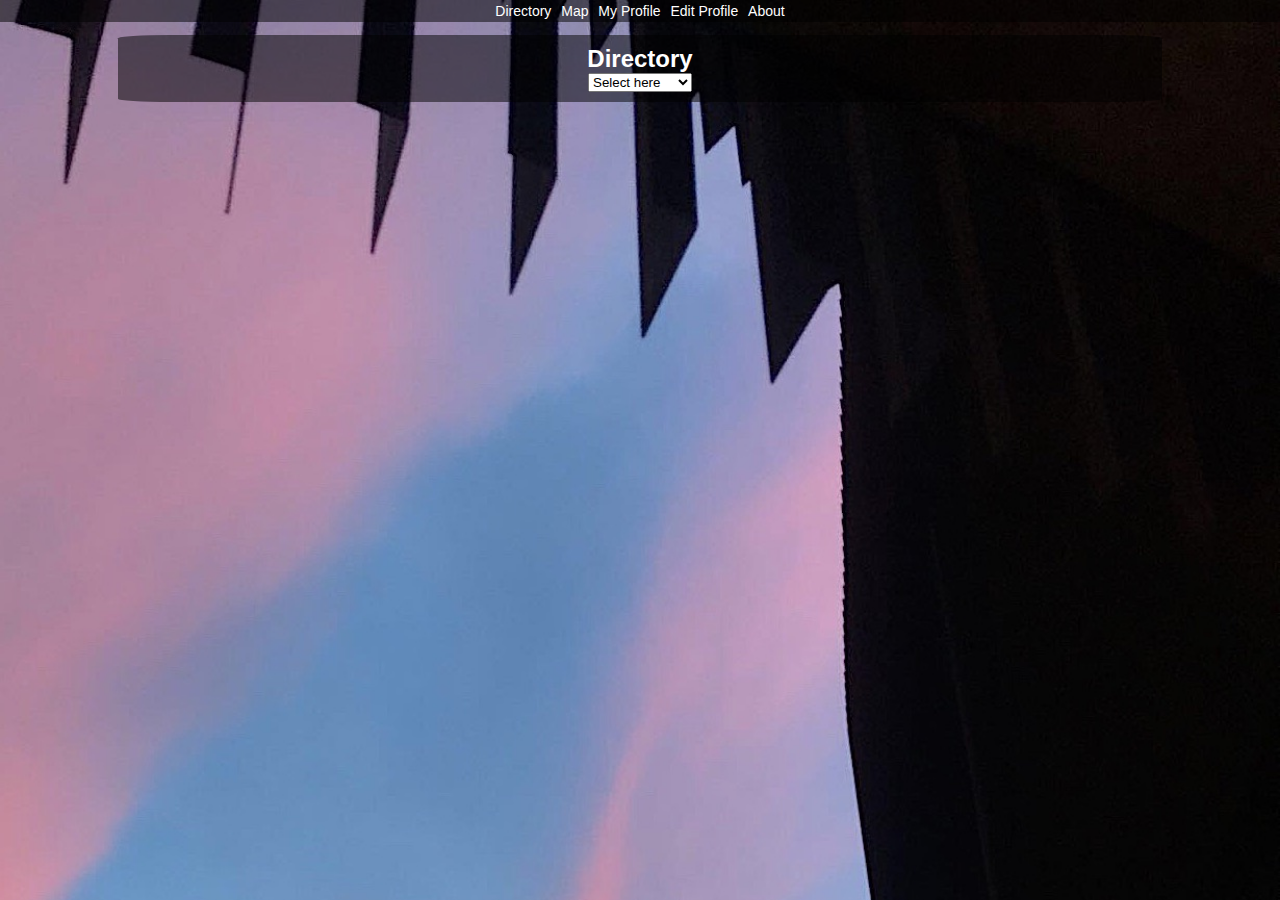
<file: DirectoryPage/index.html>
<!DOCTYPE html>
<html>
<head>
  <title>Students Directory</title>
  <link href="style.css" rel="stylesheet" type="text/css">
</head>
<body>

  <ul class="nav">
    <li><a href="../DirectoryPage/index.html">Directory</a></li>
    <li><a href="../MapPage/mapindex.html">Map</a></li>
    <li><a href="../ProfilePage/prof.html">My Profile</a></li>
    <li><a href="../ProfileForm/profform.html">Edit Profile</a></li>
    <li><a href="../About/aboutpage.html">About</a></li>
  </ul>

  <div class="dir">
    <h2> Directory </h2>
      <select id = "classlist" Name="Class of">
        <option value="please select">Select here</option>
        <option value="2019">Class of 2019</option>
        <option value="2018">Class of 2018</option>
        <option value="2017">Class of 2017</option>
        <option value="2016">Class of 2016</option>
        <option value="2015">Class of 2015</option>
        <option value="2014">Class of 2014</option>
        <option value="2013">Class of 2013</option>
        <option value="2012">Class of 2012</option>
        <option value="2011">Class of 2011</option>
        <option value="staff">Staff</option>
      </select>
  </div>
  <div id="page"></div>

  <script src="https://code.jquery.com/jquery-3.3.1.min.js"></script>
  <script src="../database.js"></script>

  <script>
    $(document).ready(function() {
      $("#classlist").change(function() {
        var selectedValue = $('#classlist').val();
        var year = classData["c" + selectedValue];
        renderPage(year)
      });

      function renderPage(classYear) {
        $("#page").empty()
        classYear.forEach(function(person){
          var personDiv = $('<a href="../ProfilePage/prof.html?year=c' + person.yearstarted + '&email=' + person.email + '" class="box"/>')
          var personUl = $('<ul class="prof-list"/>')
          var personName = $('<li/>')
          var jobTitle = $('<li/>')
          var employer = $('<li/>')
          var jobLocation = $('<li/>')
          var yearStarted = $('<li/>')
          var interests = $('<li/>')

          personName.text(person.name)
          jobTitle.text(person.jobtitle)
          employer.text(person.employer)
          jobLocation.text(person.joblocation)
          yearStarted.text(person.yearstarted)
          interests.text(person.interests)

        console.log(yearStarted)
          personUl.append(personName)
          personUl.append(jobTitle)
          personUl.append(employer)
          personUl.append(jobLocation)
          personUl.append(yearStarted)
          personUl.append(interests)
          personDiv.append(personUl)
          $("#page").append(personDiv)
        })
      }
    });

  </script>
  </body>
</html>
</file>
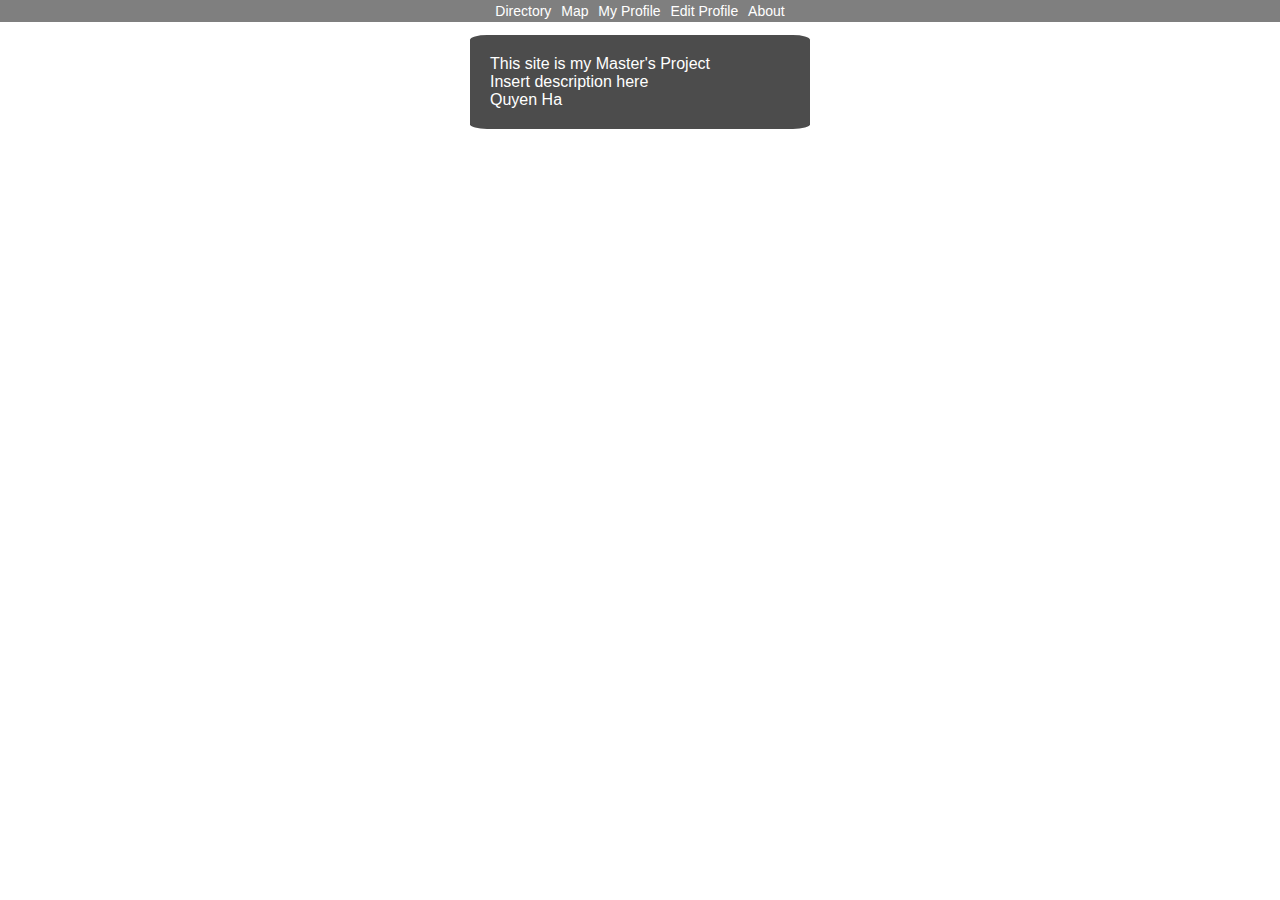
<file: About/aboutpage.html>
<!DOCTYPE html>
<html>
<head>
  <link href="about.css" rel="stylesheet" type="text/css">
</head>
<body>
  <ul class="nav">
    <li><a href="../DirectoryPage/index.html">Directory</a></li>
    <li><a href="../MapPage/mapindex.html">Map</a></li>
    <li><a href="../ProfilePage/prof.html">My Profile</a></li>
    <li><a href="../ProfileForm/profform.html">Edit Profile</a></li>
    <li><a href="../About/aboutpage.html">About</a></li>
  </ul>
  <div class="abouttext">
    <li>This site is my Master's Project</li>
    <li>Insert description here</li>
    <li>Quyen Ha</li>
  </div>
</body>
</html>
</file>
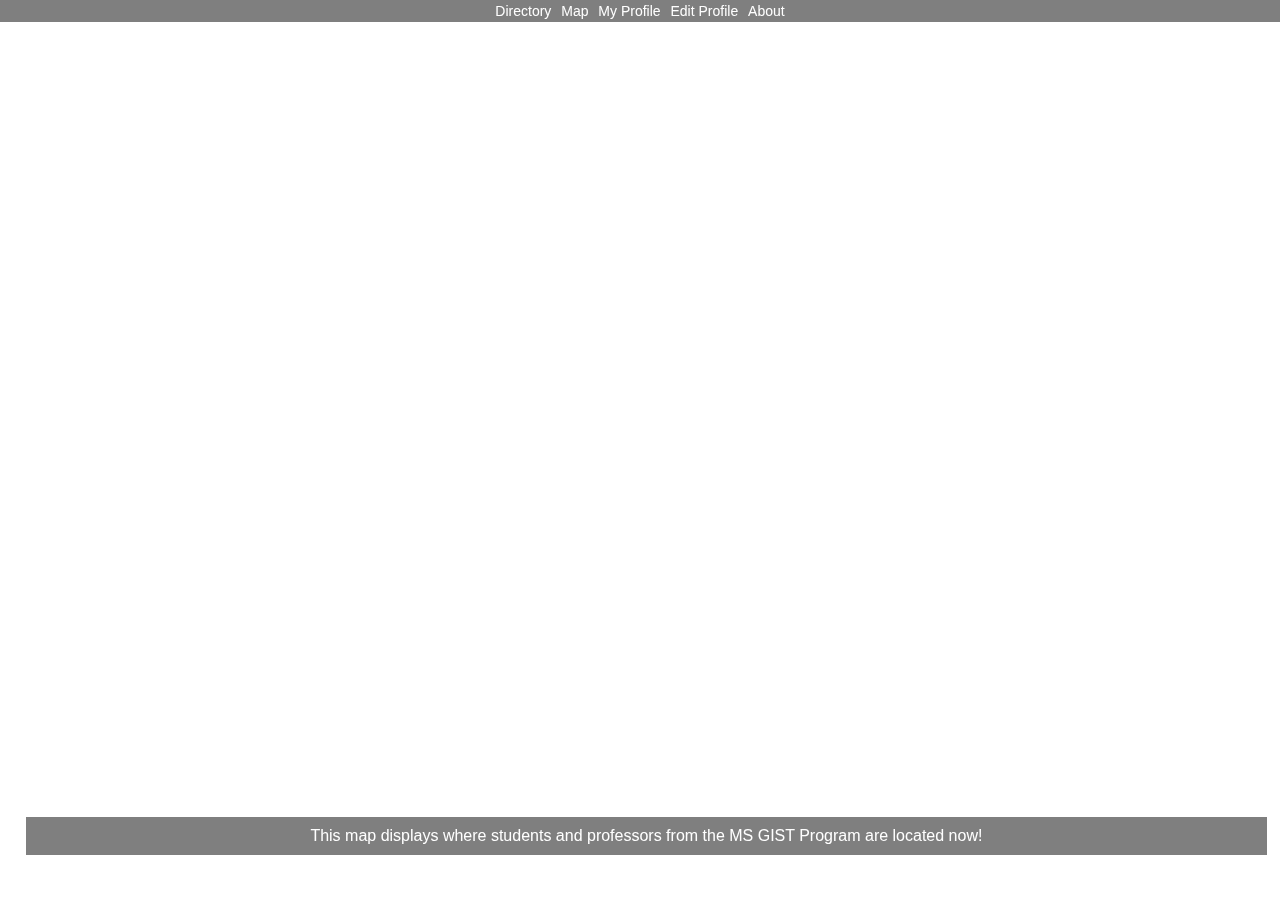
<file: MapPage/mapindex.html>
<!DOCTYPE html>
<html>
  <head>
    <meta charset="utf-8" />
    <title>MS GIST Locations</title>
    <link href="mapcss.css" rel="stylesheet" type="text/css">
    <meta
      name="viewport"
      content="initial-scale=1,maximum-scale=1,user-scalable=no"
    />
    <script src="https://api.tiles.mapbox.com/mapbox-gl-js/v0.51.0/mapbox-gl.js"></script>
    <link
      href="https://api.tiles.mapbox.com/mapbox-gl-js/v0.51.0/mapbox-gl.css"
      rel="stylesheet"
    />

  </head>
  <body>
    <ul class="nav">
      <li><a href="../DirectoryPage/index.html">Directory</a></li>
      <li><a href="../MapPage/mapindex.html">Map</a></li>
      <li><a href="../ProfilePage/prof.html">My Profile</a></li>
      <li><a href="../ProfileForm/profform.html">Edit Profile</a></li>
      <li><a href="../About/aboutpage.html">About</a></li>
    </ul>

    <div id="map"></div>
    <script src="../database.js"></script>
    <script>
      mapboxgl.accessToken =
        "pk.eyJ1IjoiZWdncm9sbHoiLCJhIjoiY2poMTVyYWpoMHprNzJxbzF4ZHhpYmpxcSJ9.d1AJrs4oNDjPnCz7Wz89PA";
      var map = new mapboxgl.Map({
        container: "map",
        style: "mapbox://styles/mapbox/basic-v9",
        center: [-96, 37.8],
        zoom: 2
      });

      // Empty Feature Set
      var myFeatureSet = ( "data", {
        id: "points",
        type: "symbol",
        source: ("data",{
          type: "geojson",
          data: {
            type: "FeatureCollection",
            features: [], // We will be populating this from our database
          },
        cluster:true,
        clusterRadius: 20,
        clusterMaxZoom: 1,
        }),
        layout: {
          "icon-image": "{icon}-11",
          "icon-size": 0.75,
          "text-field": "{title}",
          "text-font": ["Open Sans Semibold"],
          "text-size": 12,
          "text-offset": [0, 0.6],
          "text-anchor": "top"
        }
      });

      // Loop through 2018 class data
      classData["c2018"].forEach(student => {
        // create feature object
        var studentGeoData = ("data",
          {type: "Feature",
          geometry: {
            type: "Point",
            coordinates: student.location // pull in student location
          },
          properties: {
            title: student.name, // pull in student name
            description: student.jobtitle + ', ' + student.employer,
            icon: "circle"
          }
        });
        // add feature object to the features array of the feature set
        myFeatureSet.source.data.features.push(studentGeoData);
      });

      // all the code above will have ran and then we can add the newly populated featureset to the map
      map.on("load", function() {
        map.addLayer(myFeatureSet);
        map.addSource("earthquakes", {
            type: "geojson",
            // Point to GeoJSON data. This example visualizes all M1.0+ earthquakes
            // from 12/22/15 to 1/21/16 as logged by USGS' Earthquake hazards program.
            data: "https://www.mapbox.com/mapbox-gl-js/assets/earthquakes.geojson",
            cluster: true,
            clusterMaxZoom: 14, // Max zoom to cluster points on
            clusterRadius: 20 // Radius of each cluster when clustering points (defaults to 50)
        });

        map.addLayer({
            id: "clusters",
            type: "circle",
            source: "data",
            filter: ["has", "point_count"],
            paint: {
                // Use step expressions (https://www.mapbox.com/mapbox-gl-js/style-spec/#expressions-step)
                // with three steps to implement three types of circles:
                //   * Blue, 20px circles when point count is less than 100
                //   * Yellow, 30px circles when point count is between 100 and 750
                //   * Pink, 40px circles when point count is greater than or equal to 750
                "circle-color": [
                    "step",
                    ["get", "point_count"],
                    "#51bbd6",
                    100,
                    "#f1f075",
                    750,
                    "#f28cb1"
                ],
                "circle-radius": [
                    "step",
                    ["get", "point_count"],
                    20,
                    100,
                    30,
                    750,
                    40
                ]
            }
        });

        map.addLayer({
            id: "cluster-count",
            type: "symbol",
            source: "data",
            filter: ["has", "point_count"],
            layout: {
                "text-field": "{point_count_abbreviated}",
                "text-font": ["DIN Offc Pro Medium", "Arial Unicode MS Bold"],
                "text-size": 12
            }
        });

        map.addLayer({
            id: "unclustered-point",
            type: "circle",
            source: "data",
            filter: ["!", ["has", "point_count"]],
            paint: {
                "circle-color": "#11b4da",
                "circle-radius": 4,
                "circle-stroke-width": 1,
                "circle-stroke-color": "#fff"
            }
        });

        // inspect a cluster on click
        map.on('click', 'clusters', function (e) {
            var features = map.queryRenderedFeatures(e.point, { layers: ['clusters'] });
            var clusterId = features[0].properties.cluster_id;
            map.getSource('data').getClusterExpansionZoom(clusterId, function (err, zoom) {
                if (err)
                    return;

                map.easeTo({
                    center: features[0].geometry.coordinates,
                    zoom: zoom
                });
            });
        });

        map.on('mouseenter', 'clusters', function () {
            map.getCanvas().style.cursor = 'pointer';
        });
        map.on('mouseleave', 'clusters', function () {
            map.getCanvas().style.cursor = '';
        });
        }
      );













      map.addControl(new mapboxgl.NavigationControl());

      map.on('click', 'points', function (e) {
        var coordinates = e.features[0].geometry.coordinates.slice();
        var description = e.features[0].properties.description;

        // Ensure that if the map is zoomed out such that multiple
        // copies of the feature are visible, the popup appears
        // over the copy being pointed to.
        while (Math.abs(e.lngLat.lng - coordinates[0]) > 180) {
            coordinates[0] += e.lngLat.lng > coordinates[0] ? 360 : -360;
        }

        new mapboxgl.Popup()
            .setLngLat(coordinates)
            .setHTML(description)
            .addTo(map);
    });

          // Change the cursor to a pointer when the mouse is over the places layer.
          map.on('mouseenter', 'places', function () {
              map.getCanvas().style.cursor = 'pointer';
          });

          // Change it back to a pointer when it leaves.
          map.on('mouseleave', 'places', function () {
              map.getCanvas().style.cursor = '';
            });







    </script>

    <div id="description">This map displays where students and professors from the MS GIST Program are located now!<div/>


  </body>
</html>
</file>
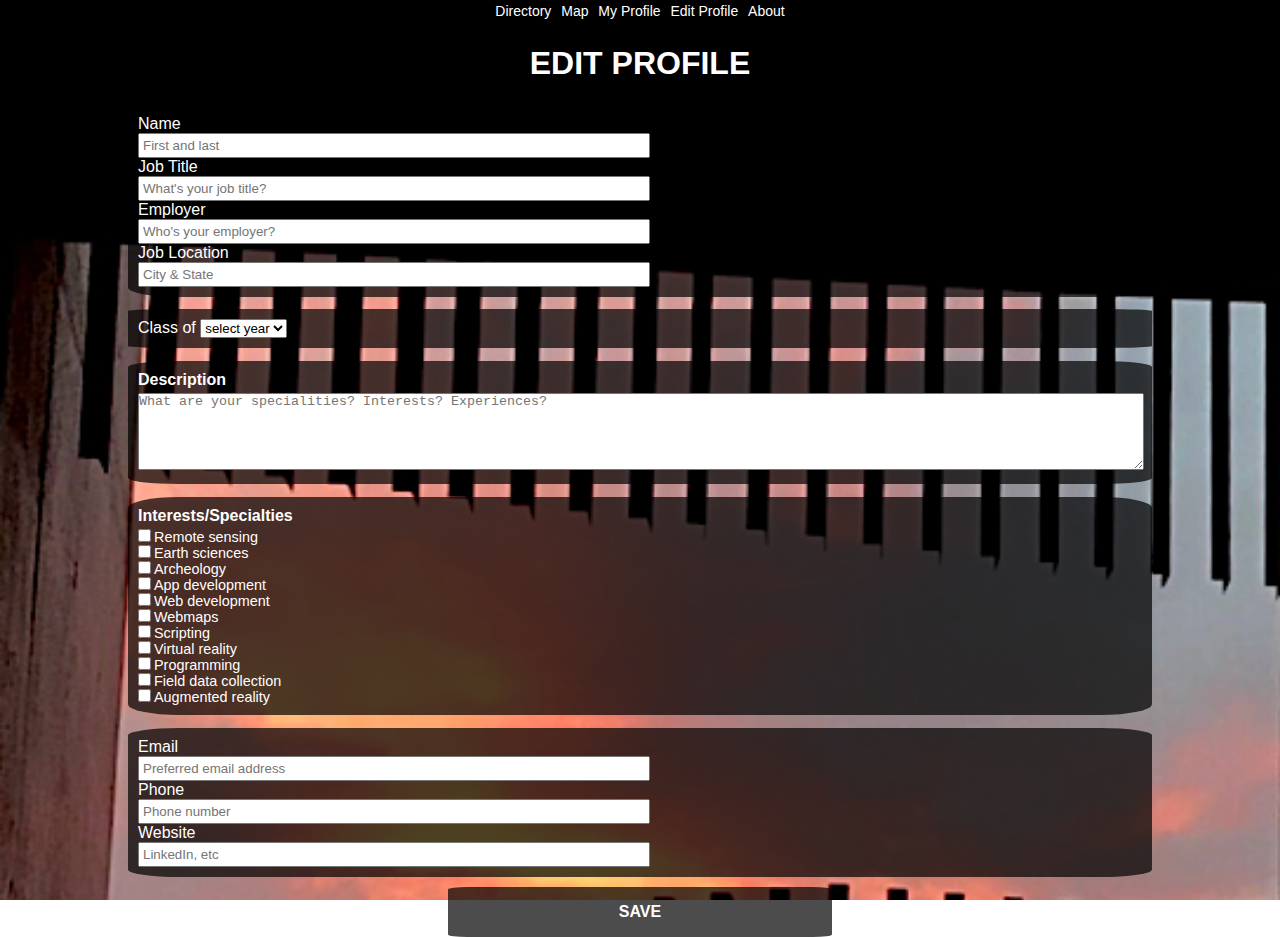
<file: ProfileForm/profform.html>
<!DOCTYPE html>
<html>

<head>
  <title>Profile Form</title>
  <link href="profformstyle.css" rel="stylesheet" type="text/css">
</head>

<body>
  <ul class="nav">
    <li><a href="../DirectoryPage/index.html">Directory</a></li>
    <li><a href="../MapPage/mapindex.html">Map</a></li>
    <li><a href="../ProfilePage/prof.html">My Profile</a></li>
    <li><a href="../ProfileForm/profform.html">Edit Profile</a></li>
    <li><a href="../About/aboutpage.html">About</a></li>
  </ul>

<div class="title">

<h1>EDIT PROFILE</h1>

</div>

<div class="container">

  <div> Name </div>
    <div class="short">
      <input type="text" placeholder="First and last" class="shortt">
    </div>

  <div> Job Title </div>
    <div class="short">
      <input type="text" placeholder="What's your job title?" class="shortt">
    </div>

  <div> Employer </div>
    <div class="short">
      <input type="text" placeholder="Who's your employer?" class="shortt">
    </div>

  <div> Job Location </div>
    <div class="short">
      <input type="text" placeholder="City & State" class="shortt">
    </div>

</div>

<div class="container">
  Class of
  <select Name="Class of">
    <option value="select year">select year</option>
    <option value="2019">2019</option>
    <option value="2018">2018</option>
    <option value="2018">2017</option>
    <option value="2018">2016</option>
    <option value="2018">2015</option>
    <option value="2018">2014</option>
    <option value="2018">2013</option>
    <option value="2018">2012</option>
    <option value="2018">2011</option>
  </select>
</div>

  </div>
</div>

<div class="container">

  <h4>Description</h4>
    <div>
      <textarea
      placeholder="What are your specialities? Interests? Experiences?"
      rows="5"></textarea>
    </div>

</div>


<div class="container">
  <h4>Interests/Specialties</h4>

    <div class="interest">
      <input type="checkbox" name="Interests"/>Remote sensing<br/>
      <input type="checkbox" name="Interests"/>Earth sciences<br/>
      <input type="checkbox" name="Interests"/>Archeology<br/>
      <input type="checkbox" name="Interests"/>App development<br/>
      <input type="checkbox" name="Interests"/>Web development<br/>
      <input type="checkbox" name="Interests"/>Webmaps<br/>
      <input type="checkbox" name="Interests"/>Scripting<br/>
      <input type="checkbox" name="Interests"/>Virtual reality<br/>
      <input type="checkbox" name="Interests"/>Programming<br/>
      <input type="checkbox" name="Interests"/>Field data collection<br/>
      <input type="checkbox" name="Interests"/>Augmented reality
    </div>
</div>


<div class="container">

  <td> Email </td>
    <div class="short">
      <input type="email" placeholder="Preferred email address" class="shortt">
    </div>

  <td> Phone </td>
    <div class="short">
      <input type="text" placeholder="Phone number" class="shortt">
    </div>

  <td> Website </td>
    <div class="short">
      <input type="text" placeholder="LinkedIn, etc" class="shortt">
    </div>

</div>

<div class="btn">Save</div>

</body>

</html>
</file>
<file: DirectoryPage/style.css>
*{
  margin: 0;
  padding: 0;
}

.prof-list{
  list-style: none;
  text-decoration: none;
}

body{
  margin: 0;
  padding: 0;
  background: url(bg.jpeg);
  background-repeat: none;
  background-position:auto;
  background-attachment: fixed;
  background-size: 100%;
  font-family: arial;
}

.nav{
  background-color: rgba(0, 0, 0, 0.5);
  color: #ffffff;
  list-style: none;
  text-align: center;
  padding: 3px 0 3px 0;
  font-size: 14px;
}

.nav>li{
  display: inline-block;
  padding: 0 3px 0 3px;
}

.nav>li>a{
  text-decoration: none;
  color: #ffffff;
}

.nav>li>a:hover{
  color: #c1c1c1;
}

.box{
  display: block;
  text-decoration: none;
  max-width: 80%;
  border-radius: 5%;
  background: rgba(0, 0, 0, 0.5);
  padding: 10px;
  text-align: center;
  margin: auto;
  margin-top: 1%;
  color: white;
  font-family: arial;
  transition: .2s;
}

.box:hover{
  background-color: rgba(0,0,0, 0.8);
  transform: scale(1.035)
  /* transform: rotate(10deg) */
}

.dir{
  max-width: 80%;
  border-radius: 5%;
  background: rgba(0, 0, 0, 0.5);
  padding: 10px;
  text-align: center;
  margin: auto;
  margin-top: 1%;
  color: white;
  font-family: arial;
}
</file>
<file: About/about.css>
*{
  margin: 0;
  padding: 0;
}

body{
  margin: 0;
  padding: 0;
  background-color: #FFFFFF;
  background-size: cover;
  font-family: arial;
}

.nav{
  background-color: rgba(0, 0, 0, 0.5);
  color: #ffffff;
  list-style: none;
  text-align: center;
  padding: 3px 0 3px 0;
  font-size: 14px;
}

.nav>li{
  display: inline-block;
  padding: 0 3px 0 3px;
}

.nav>li>a{
  text-decoration: none;
  color: #ffffff;
}

.nav>li>a:hover{
  color: #c1c1c1;
}

.abouttext{
  list-style: none;
  border-radius: 5%;
  width: 300px;
  background: rgba(0 , 0, 0, 0.7);
  padding: 20px;
  margin: auto;
  margin-top: 1%;
  color: white;
  font-family: arial;
}
</file>
<file: MapPage/mapcss.css>
*{
  margin: 0;
  padding: 0;
}

body{
  margin: 0;
  padding: 0;
}

.nav{
  position: fixed;
  top: 0;
  width: 100%;
  background-color: rgba(0, 0, 0, 0.5);
  color: #ffffff;
  list-style: none;
  text-align: center;
  padding: 3px 0 3px 0;
  font-size: 14px;
  font-family: arial;
}

.nav>li{
  display: inline-block;
  padding: 0 3px 0 3px;
}

.nav>li>a{
  text-decoration: none;
  color: #ffffff;
}

.nav>li>a:hover{
  color: #c1c1c1;
}

#map {
  position: absolute;
  top: 3%;
  bottom: 0;
  width: 100%;
  }

#description {
  position: fixed;
  bottom: 5%;
  right: 1%;
  left: 2%;
  border-radius: 0%;
  max-width: 100%;
  padding: 10px 10px 10px 10px;
  background-color: rgba(0, 0, 0, 0.5);
  color: #ffffff;
  text-align: center;
  font-family: arial;
}
</file>
<file: ProfileForm/profformstyle.css>
*{
  margin: 0;
  padding: 0;
}

body{
  margin: 0;
  padding: 0;
  background: url(profformbg.png);
  background-repeat: none;
  background-attachment: fixed;
  background-position:auto;
  background-size: 100%;
  font-family: arial;
}

.nav{
  background-color: rgba(0, 0, 0, 0.5);
  color: #ffffff;
  list-style: none;
  text-align: center;
  padding: 3px 0 3px 0;
  font-size: 14px;
}

.nav>li{
  display: inline-block;
  padding: 0 3px 0 3px;
}

.nav>li>a{
  text-decoration: none;
  color: #ffffff;
}

.nav>li>a:hover{
  color: #c1c1c1;
}

.title{
  text-align: center;
  background: rgba(0, 0, 0, 0.7);
  height: auto;
  max-width: 80%;
  border-radius: 5%;
  padding: 10px;
  margin: 10px auto;
  margin-top: 1%;
  box-sizing: border-box;
  font-family: arial;
  color: white;
}

.container{
  background: rgba(0, 0, 0, 0.7);
  height: auto;
  max-width: 80%;
  border-radius: 5%;
  padding: 10px;
  margin: 10px auto;
  margin-top: 1%;
  box-sizing: border-box;
  font-family: arial;
  color: white;
}

.short .shortt{
  height: auto;
  width: 50%;
}

.area{
  height: 80px;
  width: 100%;
}

h4{
  margin-bottom: 4px;
}

.interest{
  font-size: 0.9em;

}

.interest input{
  margin-right: 3px;
}

.btn{
  max-width: 30%;
  background: rgba(0, 0, 0, 0.7);
  height: 50px;
  line-height: 50px;
  text-align: center;
  border-radius: 5%;
  margin: 0 auto;
  color: white;
  text-transform: uppercase;
  font-weight: bold;
  font-family: arial;
}

input[type="text"], input[type="email"]{
  padding: 3px;
  outline: none;
}

textarea{
  width: 100%;
}
</file>
